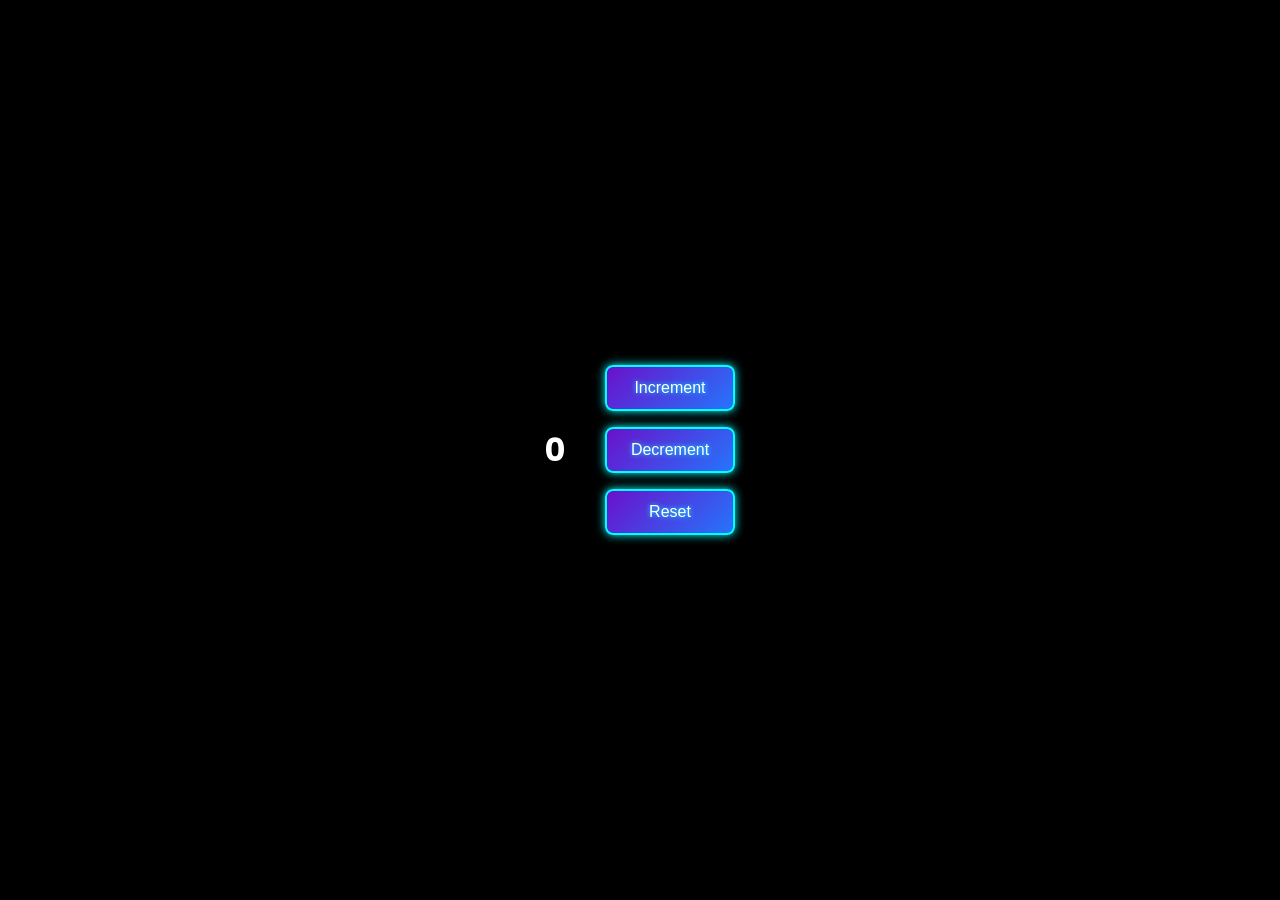
<file: project-01-CounterApp/index.html>
<!DOCTYPE html>
<html lang="en">
<head>
    <meta charset="UTF-8">
    <meta name="viewport" content="width=device-width, initial-scale=1.0">
    <title>Counter App</title>
    <link rel="stylesheet" href="style.css">
    <link rel="stylesheet" type="text/css"
    href="https://cdnjs.cloudflare.com/ajax/libs/font-awesome/5.15.1/css/all.min.css">
    
    
    
</head>
<body>
   <div class="container">
    <h1 id="count">0</h1>
    <div class="btndiv">
         <button id="increment" class="btn">Increment</button>
    <button id="decrement" class="btn">Decrement</button>
    <button id="reset" class="btn">Reset</button>
    </div>
   
   </div>
</body>
<script src="script.js"></script>
</html>
</file>
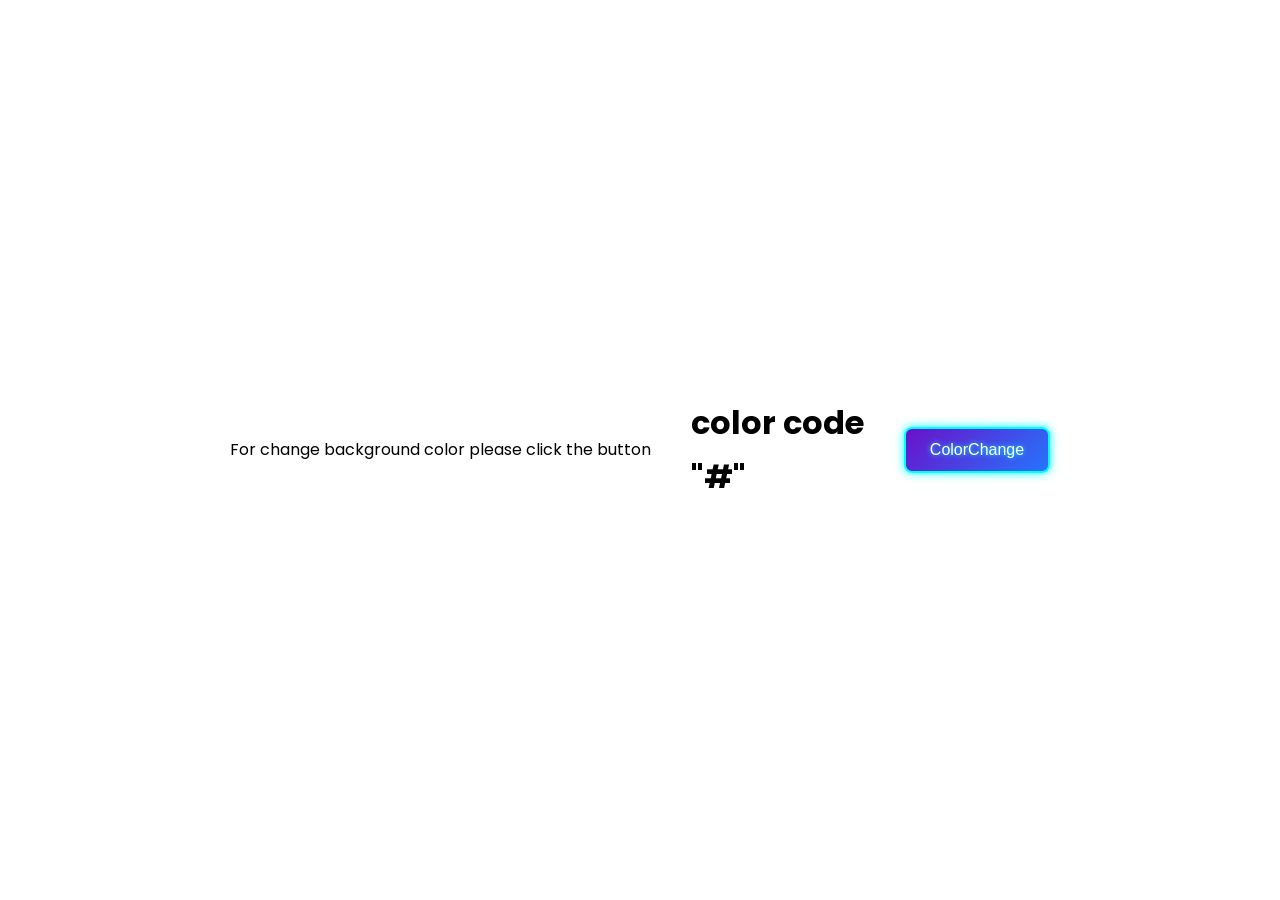
<file: project-02-BackgroundColorChanger/index.html>
<!DOCTYPE html>
<html lang="en">
<head>
    <meta charset="UTF-8">
    <meta name="viewport" content="width=device-width, initial-scale=1.0">
    <title>Bacground color changer</title>
    <link rel="stylesheet" href="style.css">
    <link rel="stylesheet" type="text/css"
    href="https://cdnjs.cloudflare.com/ajax/libs/font-awesome/5.15.1/css/all.min.css">
    
    
    
</head>
<body>
   <div class="container">
    <p id="count">For change background color please click the button</p> 
    <div>
         <h1>color code</h1>
    <h1 id="color">"#"</h1>
    </div>
   
   
    <div class="btndiv">
         <button id="change" class="btn">ColorChange</button>
    
    </div>
   
   </div>
</body>
<script src="script.js"></script>
</html>
</file>
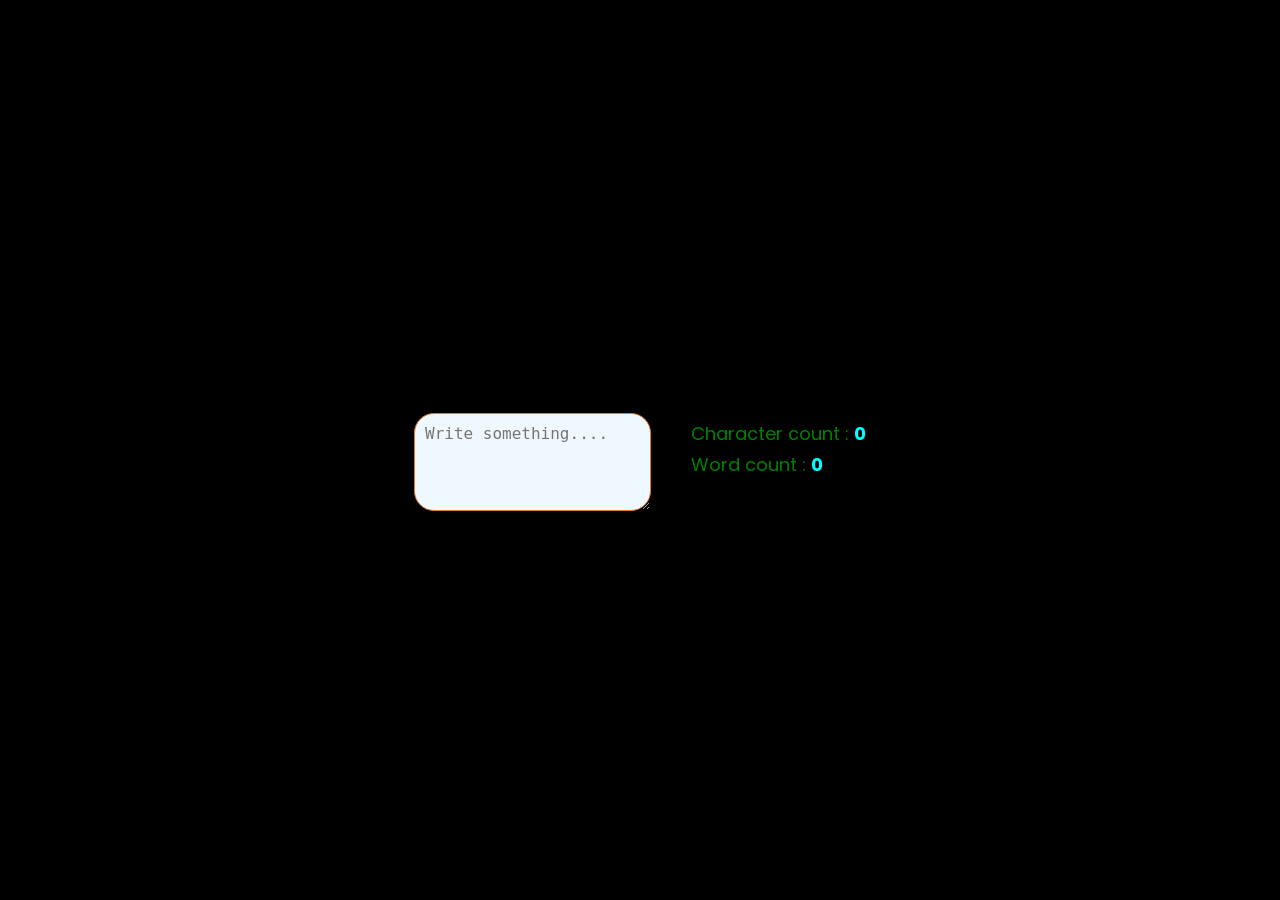
<file: project-03-CharacterCounter/index.html>
<!DOCTYPE html>
<html lang="en">
<head>
    <meta charset="UTF-8">
    <meta name="viewport" content="width=device-width, initial-scale=1.0">
    <title>Character Counter App</title>
    <link rel="stylesheet" href="style.css">
    <link rel="stylesheet" type="text/css"
    href="https://cdnjs.cloudflare.com/ajax/libs/font-awesome/5.15.1/css/all.min.css">
    
    
    
</head>
<body>
   <div class="container">
    <div>
     <h3>Character Counter</h3>
     <textarea name="text" id="text" placeholder="Write something...." rows="4"></textarea>
    </div>
   
   
    <div class="textdiv">
        <p class="para">Character count : <span class="subpara" id="character">0</span></p>
        <p class="para">Word count : <span class="subpara" id="word">0</span></p>
    
    </div>
   
   </div>
</body>
<script src="script.js"></script>
</html>
</file>
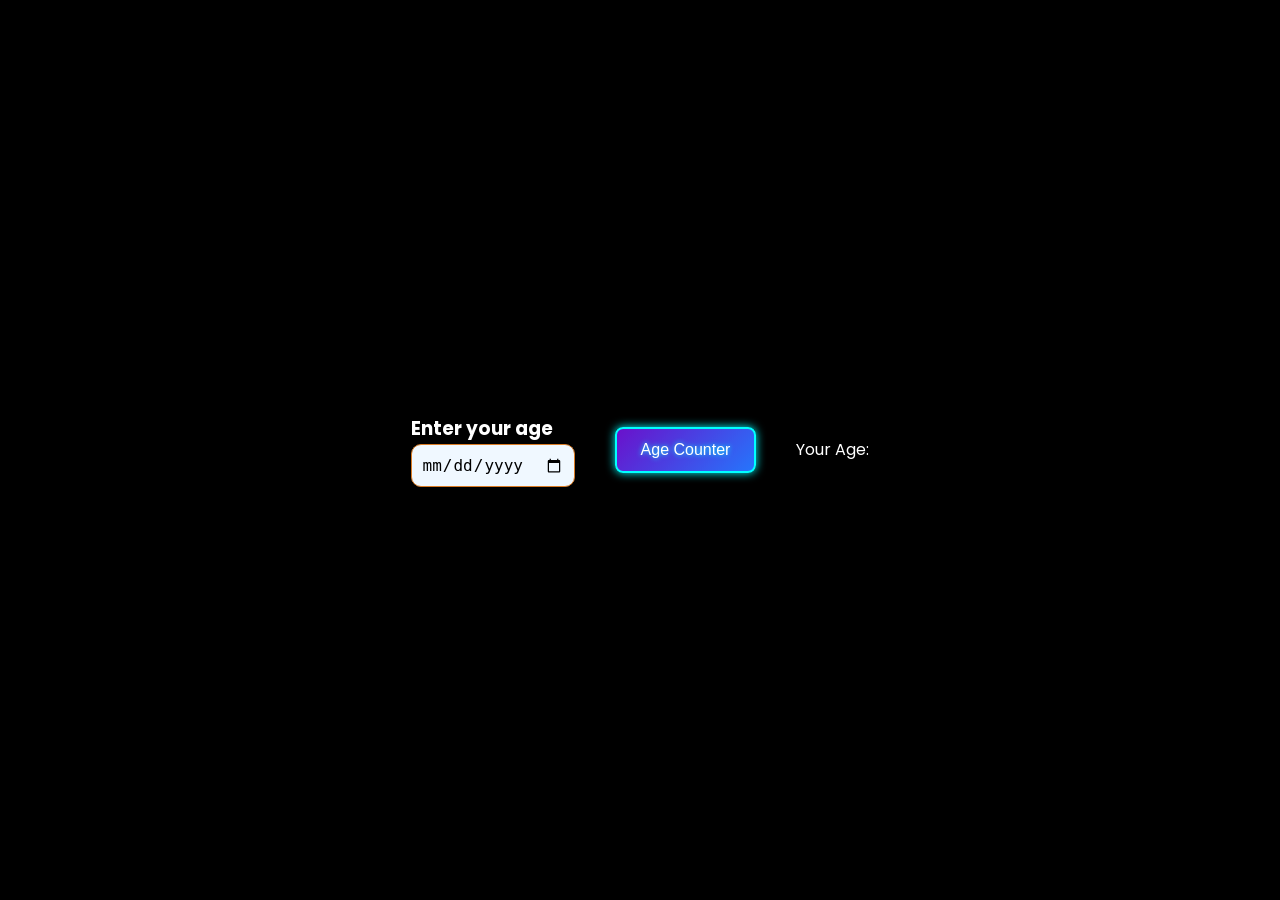
<file: project-04-AgeCalculator/index.html>
<!DOCTYPE html>
<html lang="en">
<head>
    <meta charset="UTF-8">
    <meta name="viewport" content="width=device-width, initial-scale=1.0">
    <title>Age calculator</title>
    <link rel="stylesheet" href="style.css">
    <link rel="stylesheet" type="text/css"
    href="https://cdnjs.cloudflare.com/ajax/libs/font-awesome/5.15.1/css/all.min.css">
    
    
    
</head>
<body>
   <div class="container">
    <div>
     <h3>Enter your age</h3>
    <input type="date" id="dob" class="text">
    </div>
    <button class="btn">Age Counter</button>
   
   
    <div class="">
        <p>Your Age: <span id="age"></span> </p>
        
    </div>
   
   </div>
</body>
<script src="script.js"></script>
</html>
</file>
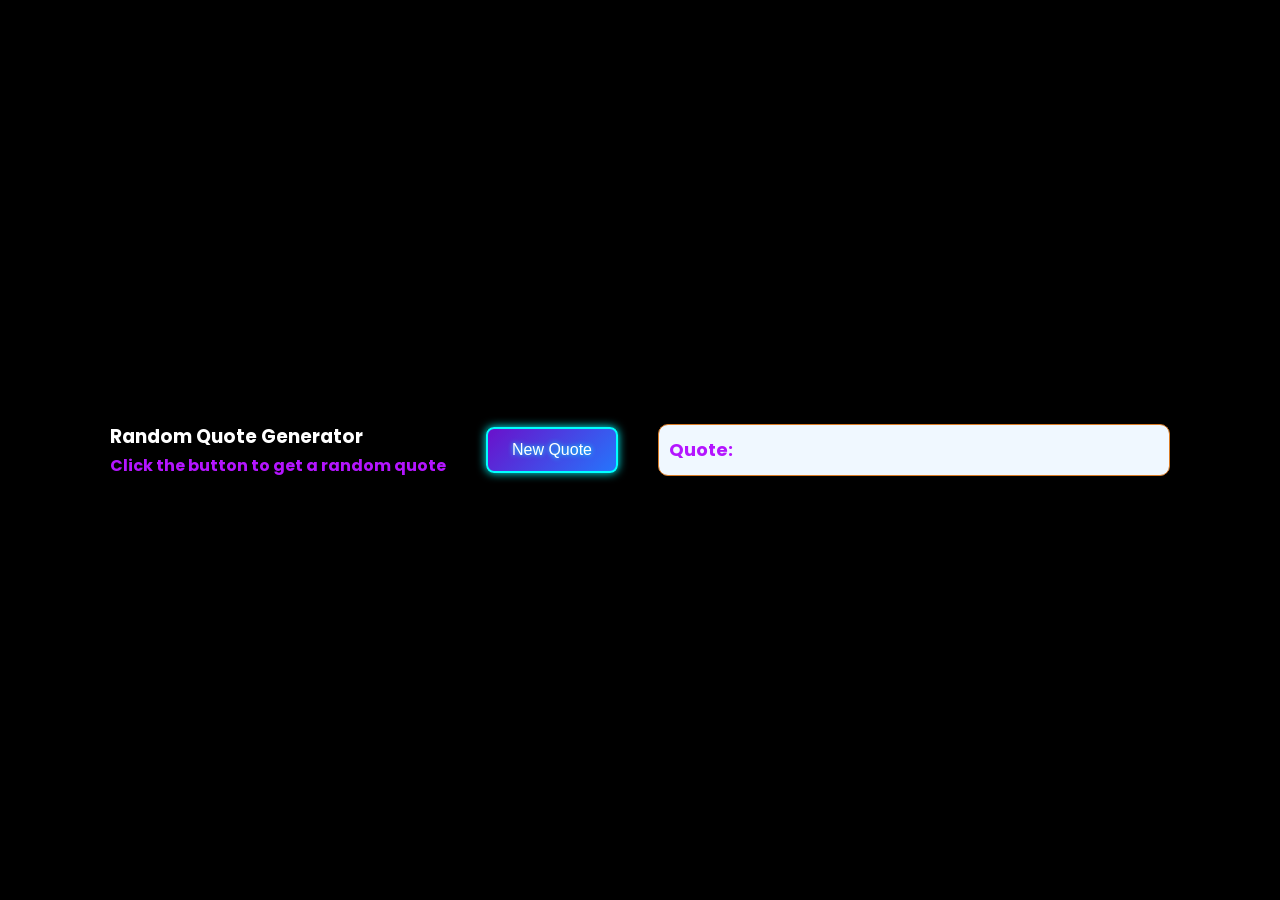
<file: project-05-RandomQuote/index.html>
<!DOCTYPE html>
<html lang="en">
<head>
    <meta charset="UTF-8">
    <meta name="viewport" content="width=device-width, initial-scale=1.0">
    <title>Random Quote Gemerator</title>
    <link rel="stylesheet" href="style.css">
    <link rel="stylesheet" type="text/css"
    href="https://cdnjs.cloudflare.com/ajax/libs/font-awesome/5.15.1/css/all.min.css">
    
    
    
</head>
<body>
   <div class="container">
    <div>
     <h3>Random Quote Generator</h3>
     <p class="para">Click the button to get a random quote</p>
    </div>
    <button class="btn">New Quote</button>
   
   
    <div class="quote">
        <p class="para">Quote: <span id="quote"></span> </p>
        
    </div>
   
   </div>
</body>
<script src="script.js"></script>
</html>
</file>
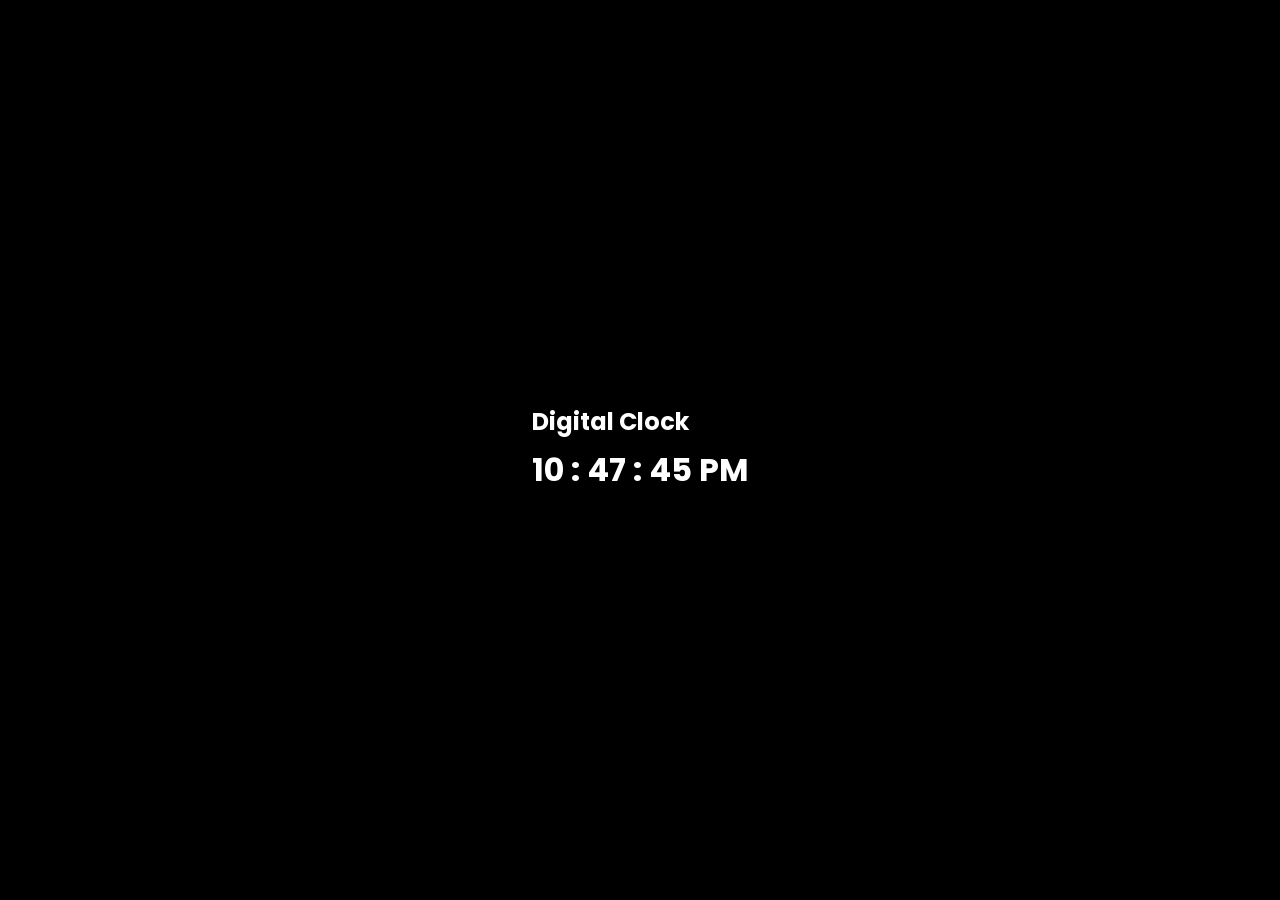
<file: project-06-DigitalClock/index.html>
<!DOCTYPE html>
<html lang="en">
<head>
    <meta charset="UTF-8">
    <meta name="viewport" content="width=device-width, initial-scale=1.0">
    <title>Digital Clock</title>
    <link rel="stylesheet" href="style.css">
    <link rel="stylesheet" type="text/css"
    href="https://cdnjs.cloudflare.com/ajax/libs/font-awesome/5.15.1/css/all.min.css">
    
    
    
</head>
<body>
   <div class="container">
    <div>
     <h2>Digital Clock</h2>
     <h1 id="clock">00:00:00 AM</h1>
    </div>
   
   </div>
</body>
<script src="script.js"></script>
</html>
</file>
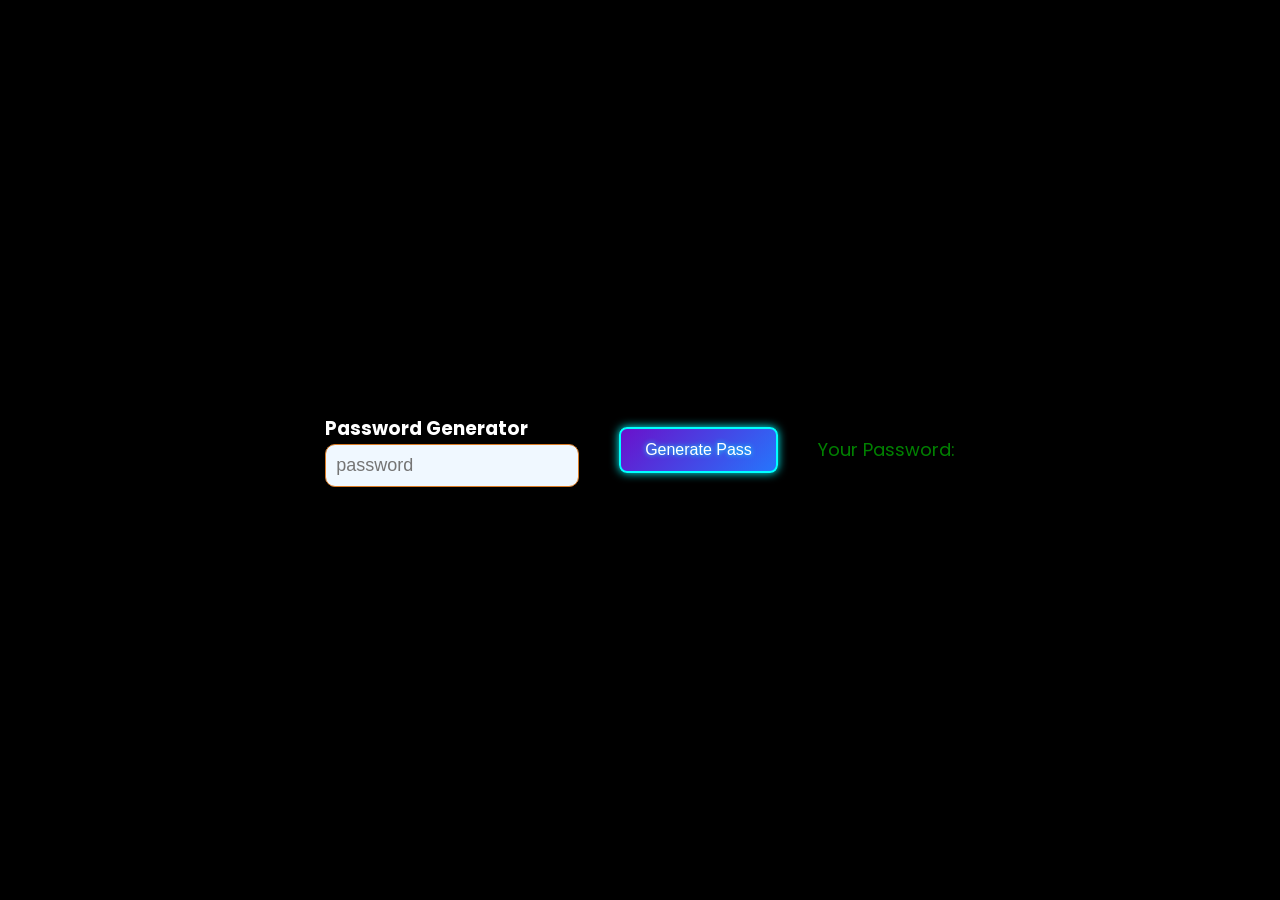
<file: project-07-PasswordGenerator/index.html>
<!DOCTYPE html>
<html lang="en">
<head>
    <meta charset="UTF-8">
    <meta name="viewport" content="width=device-width, initial-scale=1.0">
    <title>Password Generator App</title>
    <link rel="stylesheet" href="style.css">
    <link rel="stylesheet" type="text/css"
    href="https://cdnjs.cloudflare.com/ajax/libs/font-awesome/5.15.1/css/all.min.css">
    
    
    
</head>
<body>
   <div class="container">
    <div>
     <h3>Password Generator</h3>
    <input type="text" id="password" class="text" placeholder="password">
    </div>
    <button class="btn">Generate Pass</button>
   
   
    <div class="">
        <p class="para">Your Password: <span class="subpara" id="pass"></span> </p>
        
    </div>
   
   </div>
</body>
<script src="script.js"></script>
</html>
</file>
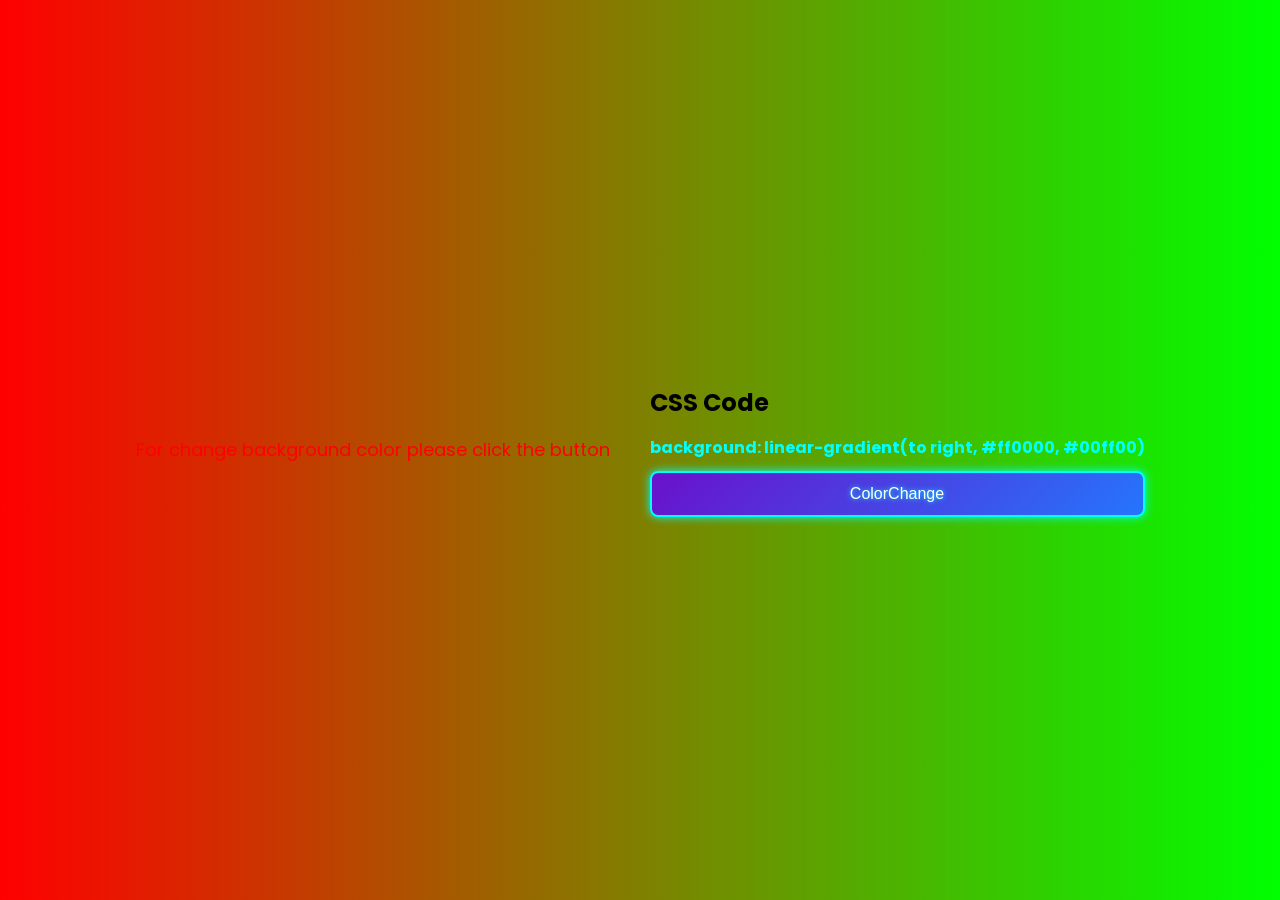
<file: project-08-GradientBackgroundGenerator/index.html>
<!DOCTYPE html>
<html lang="en">
<head>
    <meta charset="UTF-8">
    <meta name="viewport" content="width=device-width, initial-scale=1.0">
    <title>Gradient background generator</title>
    <link rel="stylesheet" href="style.css">
    <link rel="stylesheet" type="text/css"
    href="https://cdnjs.cloudflare.com/ajax/libs/font-awesome/5.15.1/css/all.min.css">
    
    
    
</head>
<body>
   <div class="container">
    <p class="para" id="count">For change background color please click the button</p> 
    <div class="cssdiv">
     <h2 >CSS Code</h2>
       <span class="subpara" id="cssstyle">background: linear-gradient(to right, #ff0000, #00ff00)</span>
    <div class="btndiv">
         <button id="change" class="btn">ColorChange</button>
    
    </div>
    </div>

    
   
   </div>
</body>
<script src="script.js"></script>
</html>
</file>
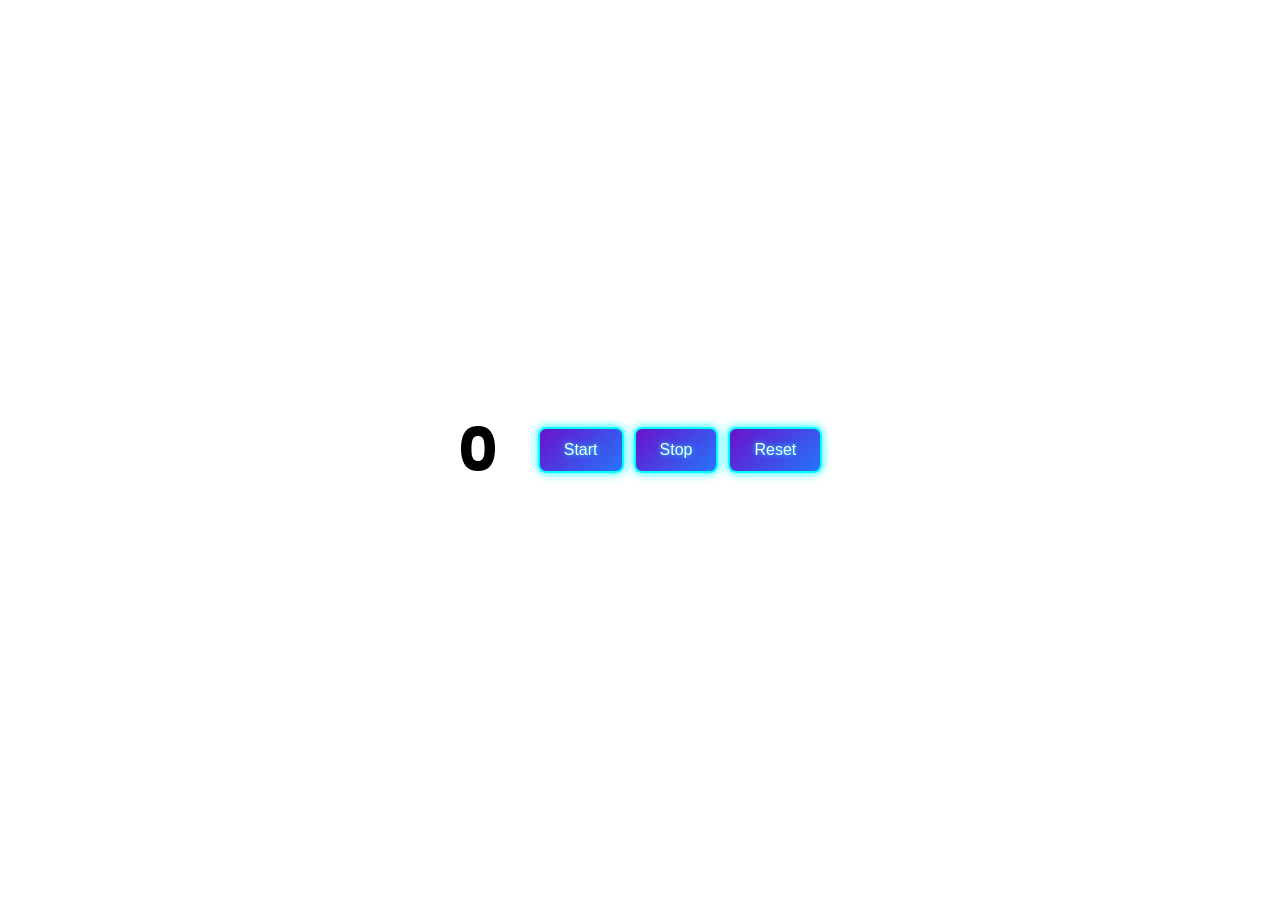
<file: project-09-Stopwatch/index.html>
<!DOCTYPE html>
<html lang="en">
<head>
    <meta charset="UTF-8">
    <meta name="viewport" content="width=device-width, initial-scale=1.0">
    <title>Stop watch </title>
    <link rel="stylesheet" href="style.css">
    <link rel="stylesheet" type="text/css"
    href="https://cdnjs.cloudflare.com/ajax/libs/font-awesome/5.15.1/css/all.min.css">
    
    
    
</head>
<body>
    <div class="container">
          <h1 id="display">0</h1>

<div class="buttons">
    <button class="btn" id="start">Start</button>
    <button class="btn" id="stop">Stop</button>
    <button class="btn" id="reset">Reset</button>
</div>
    </div>

</body>
<script src="script.js"></script>
</html>
</file>
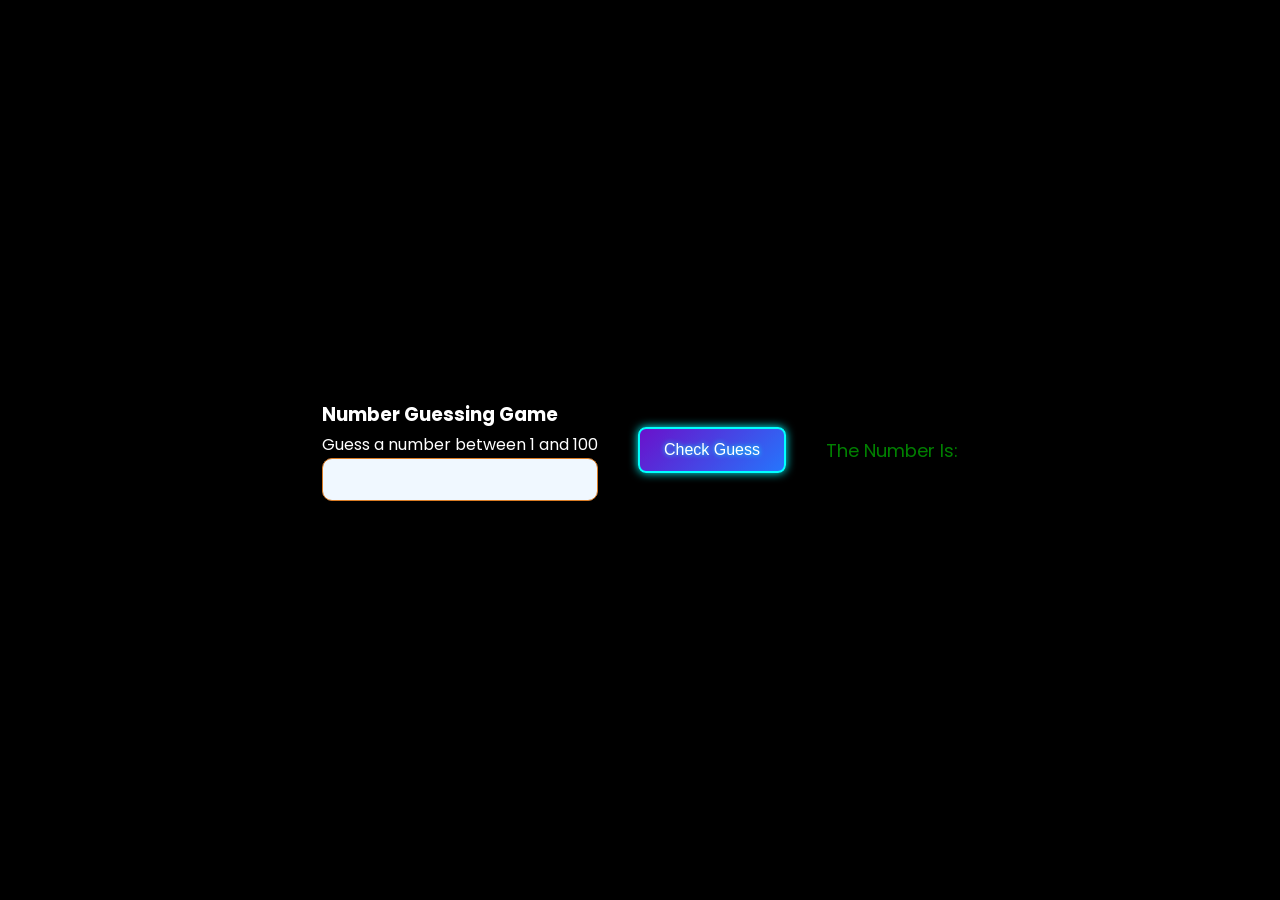
<file: project-10-NumberGuessingGame/index.html>
<!DOCTYPE html>
<html lang="en">
<head>
    <meta charset="UTF-8">
    <meta name="viewport" content="width=device-width, initial-scale=1.0">
    <title>Number guessing game</title>
    <link rel="stylesheet" href="style.css">
    <link rel="stylesheet" type="text/css"
    href="https://cdnjs.cloudflare.com/ajax/libs/font-awesome/5.15.1/css/all.min.css">
    
    
    
</head>
<body>
   <div class="container">
    <div>
     <h3>Number Guessing Game</h3>
     <p>Guess a number between 1 and 100</p>
    <input type="number" id="number" class="num">
    </div>
    <button class="btn">Check Guess</button>
   
   
    <div class="">
        <p class="para">The Number Is: <span class="subpara" id="result"></span> </p>
        
    </div>
   
   </div>
</body>
<script src="script.js"></script>
</html>
</file>
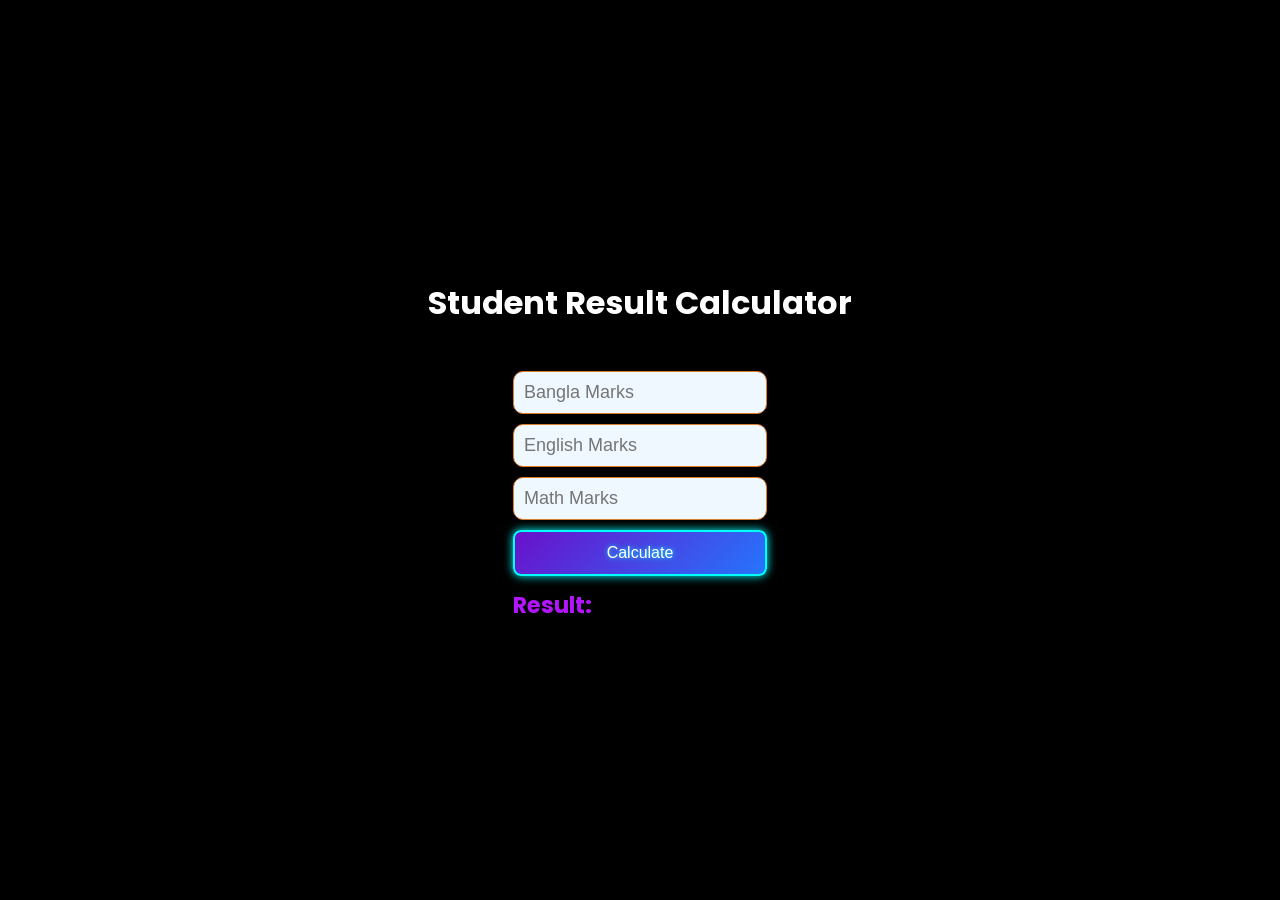
<file: project-11-StudentResultCalculator/index.html>
<!DOCTYPE html>
<html lang="en">
<head>
    <meta charset="UTF-8">
    <meta name="viewport" content="width=device-width, initial-scale=1.0">
    <title>Student result calculator</title>
    <link rel="stylesheet" href="style.css">
    <link rel="stylesheet" type="text/css"
    href="https://cdnjs.cloudflare.com/ajax/libs/font-awesome/5.15.1/css/all.min.css">
    
    
    
</head>
<body>
   <div class="container">
    <h1>Student Result Calculator</h1>
    <div class="inputdiv">
    <input class="input" type="number" id="bangla" placeholder="Bangla Marks">
    <input class="input" type="number" id="english" placeholder="English Marks">
    <input class="input" type="number" id="math" placeholder="Math Marks">

    <button class="btn" >Calculate</button>

    <div class="resultdiv" >
        <h3 >Result: <span id="result"></span></h3>
    </div>
   
   </div>
</body>
<script src="script.js"></script>
</html>
</file>
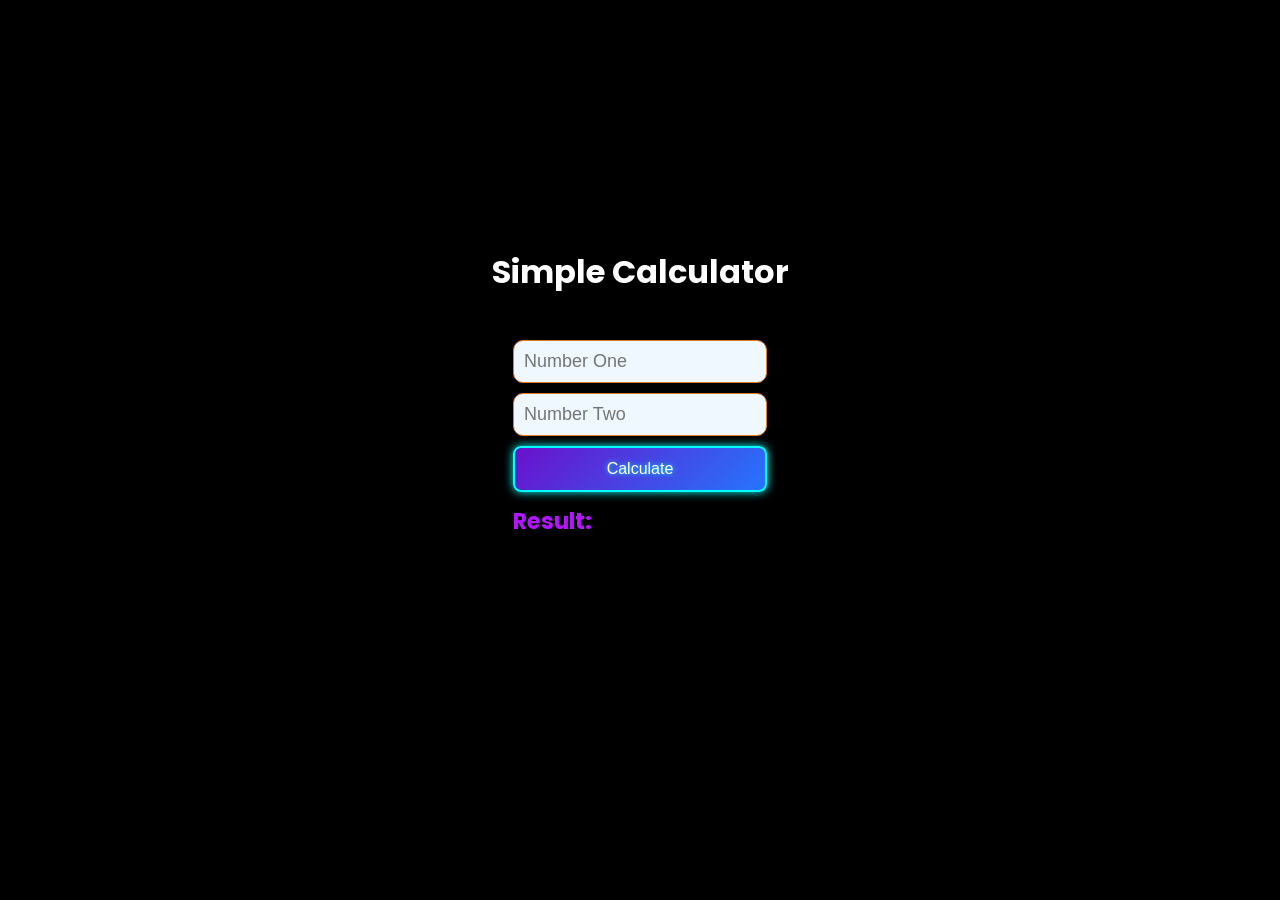
<file: project-12-SimpleCalculator/index.html>
<!DOCTYPE html>
<html lang="en">
<head>
    <meta charset="UTF-8">
    <meta name="viewport" content="width=device-width, initial-scale=1.0">
    <title>Simple calculator</title>
    <link rel="stylesheet" href="style.css">
    <link rel="stylesheet" type="text/css"
    href="https://cdnjs.cloudflare.com/ajax/libs/font-awesome/5.15.1/css/all.min.css">
    
    
    
</head>
<body>
   <div class="container">
    <h1>Simple Calculator</h1>
    <div class="inputdiv">
    <input class="input" type="number" id="number1" placeholder="Number One">
    <input class="input" type="number" id="number2" placeholder="Number Two">
    

    <button class="btn" >Calculate</button>

    <div class="resultdiv" >
        <h3 >Result: <br>
            <span class="text" id="resultadd"></span><br>
            <span class="text" id="resultsub"></span><br>
            <span class="text" id="resultmul"></span><br>
            <span class="text" id="resultdivide"></span>
            
        </h3>
    </div>
   
   </div>
</body>
<script src="script.js"></script>
</html>
</file>
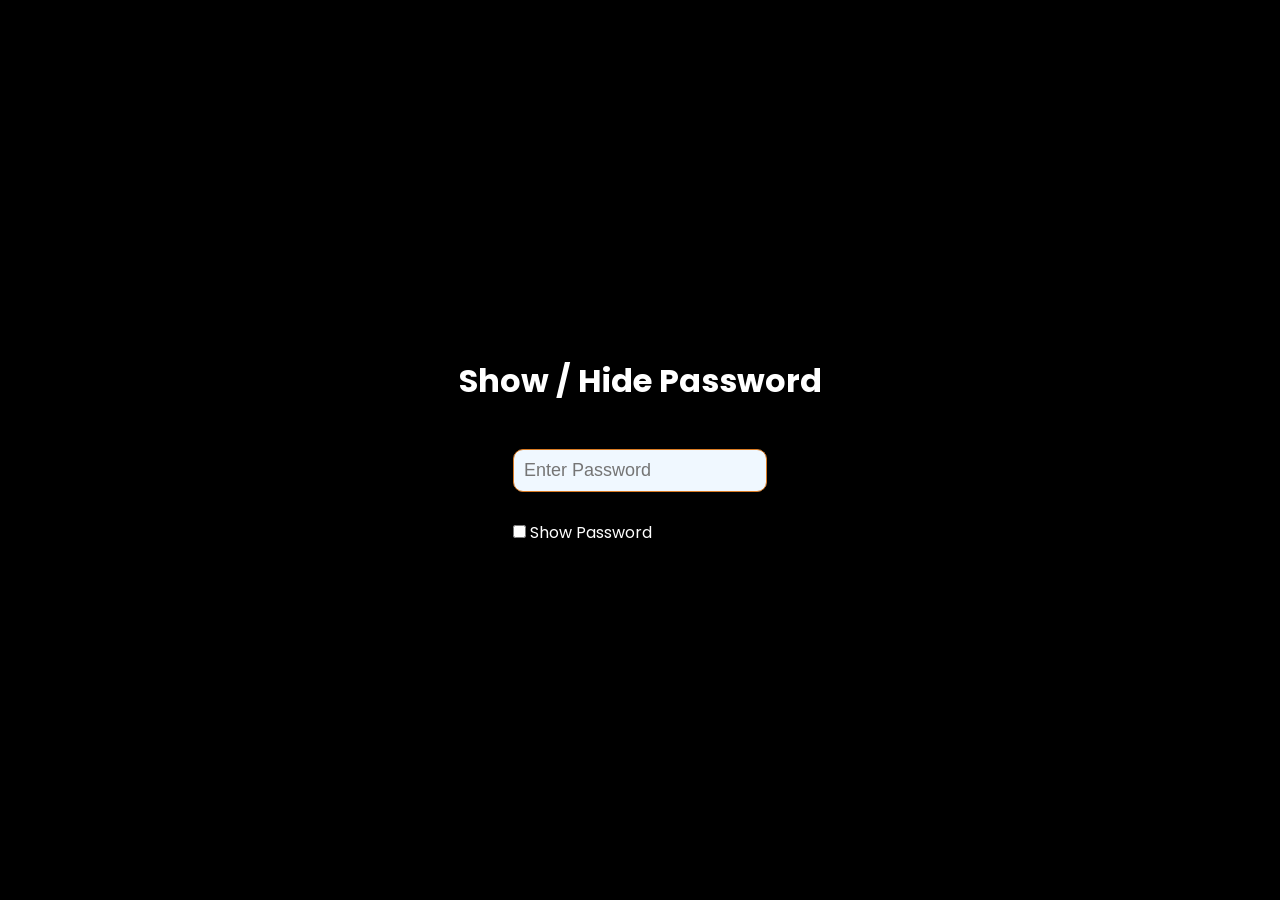
<file: project-13-ShowHidePassword/index.html>
<!DOCTYPE html>
<html lang="en">
<head>
    <meta charset="UTF-8">
    <meta name="viewport" content="width=device-width, initial-scale=1.0">
    <title>Show / Hide Password</title>
    <link rel="stylesheet" href="style.css">
    <link rel="stylesheet" type="text/css"
    href="https://cdnjs.cloudflare.com/ajax/libs/font-awesome/5.15.1/css/all.min.css">
    
    
    
</head>
<body>
   <div class="container">
      <h1>Show / Hide Password</h1>
      <div>
        <input type="password" id="password" placeholder="Enter Password" class="input">
    <br><br>

    <label>
        <input type="checkbox" id="showPassword">
        Show Password
    </label>
        
      </div>

    
   
   </div>
</body>
<script src="script.js"></script>
</html>
</file>
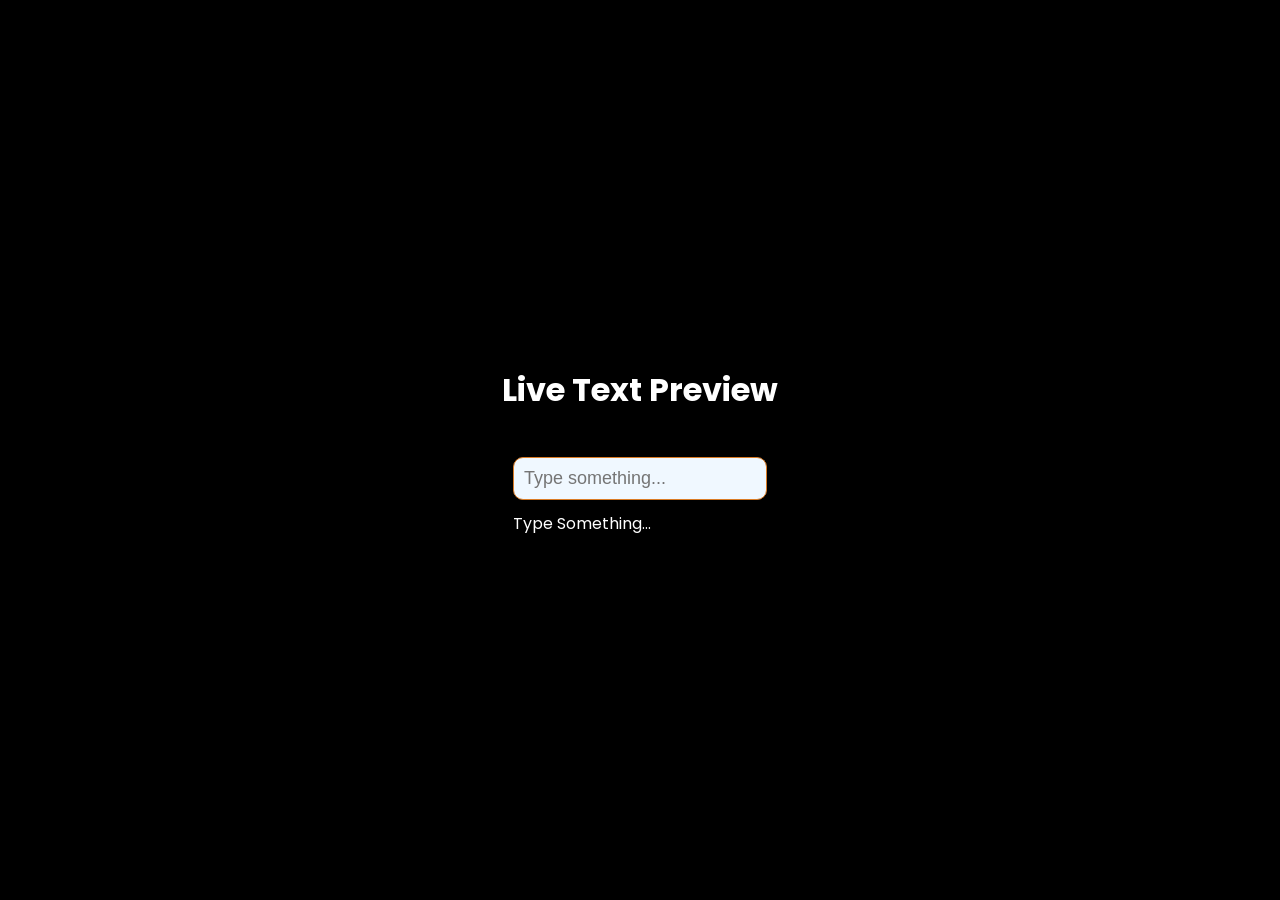
<file: project-14-LiveTextPreview/index.html>
<!DOCTYPE html>
<html lang="en">
<head>
    <meta charset="UTF-8">
    <meta name="viewport" content="width=device-width, initial-scale=1.0">
    <title>Live text preview</title>
    <link rel="stylesheet" href="style.css">
    <link rel="stylesheet" type="text/css"
    href="https://cdnjs.cloudflare.com/ajax/libs/font-awesome/5.15.1/css/all.min.css">
    
    
    
</head>
<body>
   <div class="container">
          <h1>Live Text Preview</h1>
<div class="inputdiv">
     <input
        type="text"
        id="textInput"
        placeholder="Type something..."
        class="input"
    >

    <div id="preview">Type Something...</div>
</div>
   

    
   
   </div>
</body>
<script src="script.js"></script>
</html>
</file>
<file: project-01-CounterApp/style.css>
@import url("https://fonts.googleapis.com/css2?family=Poppins:wght@300;400;500&display=swap");

* {
  margin: 0;
  padding: 0;
  border: 0;
  outline: 0;
  box-sizing: border-box;
  list-style: none;
  text-decoration: none;
}



html {
  scroll-behavior: smooth;
}

::-webkit-scrollbar {
  display: none;
}

body {
  font-family: "Poppins", sans-serif;
  background-color: black;
  color: white;
  line-height: 1.7;
}





.container{
    display: flex;
    justify-content: center;
    align-items: center;
    height: 100vh;
    gap: 40px;
}


.btn {
  background: linear-gradient(135deg, #6a11cb , #2575fc);
  color: white;
  padding: 12px 24px;
  border-radius: 8px;
  cursor: pointer;
  border: none;
  transition: 0.53;
  border: 2px solid #0ff;
  box-shadow: 0 0 10px #0ff;
  text-shadow: 0 0 5px #0ff;
  font-size: 16px;
}

.btn:hover {
  box-shadow: 0 0 15px rgba(101, 126, 255, 0.7);
  scale: 1.05 ;
  animation-duration: 5s;
}

.btndiv{
    display: flex;
    gap: 16px;
    flex-direction: column;
}
</file>
<file: project-02-BackgroundColorChanger/style.css>
@import url("https://fonts.googleapis.com/css2?family=Poppins:wght@300;400;500&display=swap");

* {
  margin: 0;
  padding: 0;
  border: 0;
  outline: 0;
  box-sizing: border-box;
  list-style: none;
  text-decoration: none;
}



html {
  scroll-behavior: smooth;
}

::-webkit-scrollbar {
  display: none;
}

body {
  font-family: "Poppins", sans-serif;
  
  color: black;
  line-height: 1.7;
}





.container{
    display: flex;
    justify-content: center;
    align-items: center;
    height: 100vh;
    gap: 40px;
}



.btn {
  background: linear-gradient(135deg, #6a11cb , #2575fc);
  color: white;
  padding: 12px 24px;
  border-radius: 8px;
  cursor: pointer;
  border: none;
  transition: 0.53;
  border: 2px solid #0ff;
  box-shadow: 0 0 10px #0ff;
  text-shadow: 0 0 5px #0ff;
  font-size: 16px;
}

.btn:hover {
  box-shadow: 0 0 15px rgba(101, 126, 255, 0.7);
  scale: 1.05 ;
  animation-duration: 5s;
}


.btndiv{
    display: flex;
    gap: 16px;
    flex-direction: column;
}
</file>
<file: project-03-CharacterCounter/style.css>
@import url("https://fonts.googleapis.com/css2?family=Poppins:wght@300;400;500&display=swap");

* {
  margin: 0;
  padding: 0;
  border: 0;
  outline: 0;
  box-sizing: border-box;
  list-style: none;
  text-decoration: none;
}



html {
  scroll-behavior: smooth;
}

::-webkit-scrollbar {
  display: none;
}

body {
  font-family: "Poppins", sans-serif;
  
  color: black;
  line-height: 1.7;
  background-color: black;
}





.container{
    display: flex;
    justify-content: center;
    align-items: center;
    height: 100vh;
    gap: 40px;
}


#text{
  width: 100%;
  background-color:aliceblue;
  border: 1px solid #da7c25;
  border-radius: 20px;
  color: black;
  padding: 10px;
  font-size: large;
}
.para{
  font-size: large;
  color: green
  
}
.subpara{
  color: aqua;
  font-weight: bold;
}
</file>
<file: project-04-AgeCalculator/style.css>
@import url("https://fonts.googleapis.com/css2?family=Poppins:wght@300;400;500&display=swap");

* {
  margin: 0;
  padding: 0;
  border: 0;
  outline: 0;
  box-sizing: border-box;
  list-style: none;
  text-decoration: none;
}



html {
  scroll-behavior: smooth;
}

::-webkit-scrollbar {
  display: none;
}

body {
  font-family: "Poppins", sans-serif;
  
  color: white;
  line-height: 1.7;
  background-color: black;
}





.container{
    display: flex;
    justify-content: center;
    align-items: center;
    height: 100vh;
    gap: 40px;
}



.btn {
  background: linear-gradient(135deg, #6a11cb , #2575fc);
  color: white;
  padding: 12px 24px;
  border-radius: 8px;
  cursor: pointer;
  border: none;
  transition: 0.53;
  border: 2px solid #0ff;
  box-shadow: 0 0 10px #0ff;
  text-shadow: 0 0 5px #0ff;
  font-size: 16px;
}

.btn:hover {
  box-shadow: 0 0 15px rgba(101, 126, 255, 0.7);
  scale: 1.05 ;
  animation-duration: 5s;
}


.text{
  width: 100%;
  background-color:aliceblue;
  border: 1px solid #da7c25;
  border-radius: 10px;
  color: black;
  padding: 10px;
  font-size: large;
  cursor: pointer;
}
</file>
<file: project-05-RandomQuote/style.css>
@import url("https://fonts.googleapis.com/css2?family=Poppins:wght@300;400;500&display=swap");

* {
  margin: 0;
  padding: 0;
  border: 0;
  outline: 0;
  box-sizing: border-box;
  list-style: none;
  text-decoration: none;
}



html {
  scroll-behavior: smooth;
}

::-webkit-scrollbar {
  display: none;
}

body {
  font-family: "Poppins", sans-serif;
  background-color: black;
  color:white;
  line-height: 1.7;
}





.container{
    display: flex;
    justify-content: center;
    align-items: center;
    height: 100vh;
    gap: 40px;
}



.btn {
  background: linear-gradient(135deg, #6a11cb , #2575fc);
  color: white;
  padding: 12px 24px;
  border-radius: 8px;
  cursor: pointer;
  border: none;
  transition: 0.53;
  border: 2px solid #0ff;
  box-shadow: 0 0 10px #0ff;
  text-shadow: 0 0 5px #0ff;
  font-size: 16px;
}

.btn:hover {
  box-shadow: 0 0 15px rgba(101, 126, 255, 0.7);
  scale: 1.05 ;
  animation-duration: 5s;
}


.quote{
  width: 40%;
  background-color:aliceblue;
  border: 1px solid #da7c25;
  border-radius: 10px;
  color: black;
  padding: 10px;
  font-size: large;
  cursor: pointer;
}

.para{
  color: #b415ff;
  font-weight: bold;
}
#quote{
  color: black;
  font-weight:lighter ;
}
</file>
<file: project-06-DigitalClock/style.css>
@import url("https://fonts.googleapis.com/css2?family=Poppins:wght@300;400;500&display=swap");

* {
  margin: 0;
  padding: 0;
  border: 0;
  outline: 0;
  box-sizing: border-box;
  list-style: none;
  text-decoration: none;
}



html {
  scroll-behavior: smooth;
}

::-webkit-scrollbar {
  display: none;
}

body {
  font-family: "Poppins", sans-serif;
  background-color: black;
  color:white;
  line-height: 1.7;
}





.container{
    display: flex;
    justify-content: center;
    align-items: center;
    height: 100vh;
    gap: 40px;
}
</file>
<file: project-07-PasswordGenerator/style.css>
@import url("https://fonts.googleapis.com/css2?family=Poppins:wght@300;400;500&display=swap");

* {
  margin: 0;
  padding: 0;
  border: 0;
  outline: 0;
  box-sizing: border-box;
  list-style: none;
  text-decoration: none;
}



html {
  scroll-behavior: smooth;
}

::-webkit-scrollbar {
  display: none;
}

body {
  font-family: "Poppins", sans-serif;
  
  color: white;
  line-height: 1.7;
  background-color: black;
}





.container{
    display: flex;
    justify-content: center;
    align-items: center;
    height: 100vh;
    gap: 40px;
}



.btn {
  background: linear-gradient(135deg, #6a11cb , #2575fc);
  color: white;
  padding: 12px 24px;
  border-radius: 8px;
  cursor: pointer;
  border: none;
  transition: 0.53;
  border: 2px solid #0ff;
  box-shadow: 0 0 10px #0ff;
  text-shadow: 0 0 5px #0ff;
  font-size: 16px;
}

.btn:hover {
  box-shadow: 0 0 15px rgba(101, 126, 255, 0.7);
  scale: 1.05 ;
  animation-duration: 5s;
}


.text{
  width: 100%;
  background-color:aliceblue;
  border: 1px solid #da7c25;
  border-radius: 10px;
  color: black;
  padding: 10px;
  font-size: large;
  cursor: pointer;
}
.para{
  font-size: large;
  color: green
  
}
.subpara{
  color: aqua;
  font-weight: bold;
}
</file>
<file: project-08-GradientBackgroundGenerator/style.css>
@import url("https://fonts.googleapis.com/css2?family=Poppins:wght@300;400;500&display=swap");

* {
  margin: 0;
  padding: 0;
  border: 0;
  outline: 0;
  box-sizing: border-box;
  list-style: none;
  text-decoration: none;
}



html {
  scroll-behavior: smooth;
}

::-webkit-scrollbar {
  display: none;
}

body {
  font-family: "Poppins", sans-serif;
  
  color: black;
  line-height: 1.7;
  background: linear-gradient(to right, #ff0000, #00ff00)
}





.container{
    display: flex;
    justify-content: center;
    align-items: center;
    height: 100vh;
    gap: 40px;
}


.btn {
  background: linear-gradient(135deg, #6a11cb , #2575fc);
  color: white;
  padding: 12px 24px;
  border-radius: 8px;
  cursor: pointer;
  border: none;
  transition: 0.53;
  border: 2px solid #0ff;
  box-shadow: 0 0 10px #0ff;
  text-shadow: 0 0 5px #0ff;
  font-size: 16px;
}

.btn:hover {
  box-shadow: 0 0 15px rgba(101, 126, 255, 0.7);
  scale: 1.05 ;
  animation-duration: 5s;
}


.text{
  width: 100%;
  background-color:aliceblue;
  border: 1px solid #da7c25;
  border-radius: 10px;
  color: black;
  padding: 10px;
  font-size: large;
  cursor: pointer;
}
.para{
  font-size: large;
  color: red
  
}
.subpara{
  color: aqua;
  font-weight: bold;
}

.btndiv{
    display: flex;
    gap: 16px;
    flex-direction: column;
}
.cssdiv{
  display: flex;
  flex-direction: column;
  gap: 10px;

}
</file>
<file: project-09-Stopwatch/style.css>
@import url("https://fonts.googleapis.com/css2?family=Poppins:wght@300;400;500&display=swap");

* {
  margin: 0;
  padding: 0;
  border: 0;
  outline: 0;
  box-sizing: border-box;
  list-style: none;
  text-decoration: none;
}



html {
  scroll-behavior: smooth;
}

::-webkit-scrollbar {
  display: none;
}

body {
  font-family: "Poppins", sans-serif;
  
  color: black;
  line-height: 1.7;
  
}





.container{
    display: flex;
    justify-content: center;
    align-items: center;
    height: 100vh;
    gap: 40px;
}


.btn {
  background: linear-gradient(135deg, #6a11cb , #2575fc);
  color: white;
  padding: 12px 24px;
  border-radius: 8px;
  cursor: pointer;
  border: none;
  transition: 0.53;
  border: 2px solid #0ff;
  box-shadow: 0 0 10px #0ff;
  text-shadow: 0 0 5px #0ff;
  font-size: 16px;
}

.btn:hover {
  box-shadow: 0 0 15px rgba(101, 126, 255, 0.7);
  scale: 1.05 ;
  animation-duration: 5s;
}




.btndiv{
    display: flex;
    gap: 16px;
    flex-direction: column;
}
.cssdiv{
  display: flex;
  flex-direction: column;
  gap: 10px;

}

 #display{
        font-size:60px;
        font-weight:bold;
    }

 .buttons{
        display:flex;
        gap:10px;
  }

    button{
        padding:10px 20px;
        font-size:18px;
        cursor:pointer;
    }
</file>
<file: project-10-NumberGuessingGame/style.css>
@import url("https://fonts.googleapis.com/css2?family=Poppins:wght@300;400;500&display=swap");

* {
  margin: 0;
  padding: 0;
  border: 0;
  outline: 0;
  box-sizing: border-box;
  list-style: none;
  text-decoration: none;
}



html {
  scroll-behavior: smooth;
}

::-webkit-scrollbar {
  display: none;
}

body {
  font-family: "Poppins", sans-serif;
  
  color:white;
  line-height: 1.7;
  background-color: black;
}





.container{
    display: flex;
    justify-content: center;
    align-items: center;
    height: 100vh;
    gap: 40px;
}

.btn {
  background: linear-gradient(135deg, #6a11cb , #2575fc);
  color: white;
  padding: 12px 24px;
  border-radius: 8px;
  cursor: pointer;
  border: none;
  transition: 0.53;
  border: 2px solid #0ff;
  box-shadow: 0 0 10px #0ff;
  text-shadow: 0 0 5px #0ff;
  font-size: 16px;
}

.btn:hover {
  box-shadow: 0 0 15px rgba(101, 126, 255, 0.7);
  scale: 1.05 ;
  animation-duration: 5s;
}



.para{
  font-size: large;
  color: green
  
}
.subpara{
  color: aqua;
  font-weight: bold;
}

.num{
  width: 100%;
  background-color:aliceblue;
  border: 1px solid #da7c25;
  border-radius: 10px;
  color: black;
  padding: 10px;
  font-size: large;
  cursor: pointer;
}

#result{
  font-weight: bold;
  font-size: larger;
}
</file>
<file: project-11-StudentResultCalculator/style.css>
@import url("https://fonts.googleapis.com/css2?family=Poppins:wght@300;400;500&display=swap");

* {
  margin: 0;
  padding: 0;
  border: 0;
  outline: 0;
  box-sizing: border-box;
  list-style: none;
  text-decoration: none;
}



html {
  scroll-behavior: smooth;
}

::-webkit-scrollbar {
  display: none;
}

body {
  font-family: "Poppins", sans-serif;
  background-color: black;
  
  color: white;
  line-height: 1.7;
}





.container{
    display: flex;
    justify-content: center;
    align-items: center;
    height: 100vh;
    gap: 40px;
    flex-direction: column;
}


.btn {
  background: linear-gradient(135deg, #6a11cb , #2575fc);
  color: white;
  padding: 12px 24px;
  border-radius: 8px;
  cursor: pointer;
  border: none;
  transition: 0.53;
  border: 2px solid #0ff;
  box-shadow: 0 0 10px #0ff;
  text-shadow: 0 0 5px #0ff;
  font-size: 16px;
}

.btn:hover {
  box-shadow: 0 0 15px rgba(101, 126, 255, 0.7);
  scale: 1.05 ;
  animation-duration: 5s;
}



.inputdiv{
  display: flex;
  flex-direction: column;
  gap: 10px;

}

.input{
  width: 100%;
  background-color:aliceblue;
  border: 1px solid #da7c25;
  border-radius: 10px;
  color: black;
  padding: 10px;
  font-size: large;
  cursor: pointer;
}

.resultdiv{
  font-weight: bold;
  font-size: larger;
  color: #b415ff;
}
#result{
  color: aqua;

}
</file>
<file: project-12-SimpleCalculator/style.css>
@import url("https://fonts.googleapis.com/css2?family=Poppins:wght@300;400;500&display=swap");

* {
  margin: 0;
  padding: 0;
  border: 0;
  outline: 0;
  box-sizing: border-box;
  list-style: none;
  text-decoration: none;
}



html {
  scroll-behavior: smooth;
}

::-webkit-scrollbar {
  display: none;
}

body {
  font-family: "Poppins", sans-serif;
  background-color: black;
  
  color:white;
  line-height: 1.7;
}





.container{
    display: flex;
    justify-content: center;
    align-items: center;
    height: 100vh;
    gap: 40px;
    flex-direction: column;
}


.btn {
  background: linear-gradient(135deg, #6a11cb , #2575fc);
  color: white;
  padding: 12px 24px;
  border-radius: 8px;
  cursor: pointer;
  border: none;
  transition: 0.53;
  border: 2px solid #0ff;
  box-shadow: 0 0 10px #0ff;
  text-shadow: 0 0 5px #0ff;
  font-size: 16px;
}

.btn:hover {
  box-shadow: 0 0 15px rgba(101, 126, 255, 0.7);
  scale: 1.05 ;
  animation-duration: 5s;
}
.inputdiv{
  display: flex;
  flex-direction: column;
  gap: 10px;

}

.input{
  width: 100%;
  background-color:aliceblue;
  border: 1px solid #da7c25;
  border-radius: 10px;
  color: black;
  padding: 10px;
  font-size: large;
  cursor: pointer;
}

.resultdiv{
  font-weight: bold;
  font-size: larger;
  color: #b415ff;
}
.text{
  color: white;
}
</file>
<file: project-13-ShowHidePassword/style.css>
@import url("https://fonts.googleapis.com/css2?family=Poppins:wght@300;400;500&display=swap");

* {
  margin: 0;
  padding: 0;
  border: 0;
  outline: 0;
  box-sizing: border-box;
  list-style: none;
  text-decoration: none;
}



html {
  scroll-behavior: smooth;
}

::-webkit-scrollbar {
  display: none;
}

body {
  font-family: "Poppins", sans-serif;
  background-color: black;
  
  color: white;
  line-height: 1.7;
}





.container{
    display: flex;
    justify-content: center;
    align-items: center;
    height: 100vh;
    gap: 40px;
    flex-direction: column;
}


.btn {
  background: linear-gradient(267deg, #da7c25 0.36%, #b923e1 102.06%);
  color: white;
  padding: 10px 7px;
  border-radius: 0.4rem;
  cursor: pointer;
  border: 1px solid white;
  transition: 0.5s;
}

.btn:hover {
  transform: scale(1.05);
  border-color: #b415ff;
}

.inputdiv{
  display: flex;
  flex-direction: column;
  gap: 10px;

}

.input{
  width: 100%;
  background-color:aliceblue;
  border: 1px solid #da7c25;
  border-radius: 10px;
  color: black;
  padding: 10px;
  font-size: large;
  cursor: pointer;
}

.resultdiv{
  font-weight: bold;
  font-size: larger;
  color: #b415ff;
}
.text{
  color: black;
}
</file>
<file: project-14-LiveTextPreview/style.css>
@import url("https://fonts.googleapis.com/css2?family=Poppins:wght@300;400;500&display=swap");

* {
  margin: 0;
  padding: 0;
  border: 0;
  outline: 0;
  box-sizing: border-box;
  list-style: none;
  text-decoration: none;
}



html {
  scroll-behavior: smooth;
}

::-webkit-scrollbar {
  display: none;
}

body {
  font-family: "Poppins", sans-serif;
  background-color: black;
  
  color:white;
  line-height: 1.7;
}





.container{
    display: flex;
    justify-content: center;
    align-items: center;
    height: 100vh;
    gap: 40px;
    flex-direction: column;
}




.inputdiv{
  display: flex;
  flex-direction: column;
  gap: 10px;

}

.input{
  width: 100%;
  background-color:aliceblue;
  border: 1px solid #da7c25;
  border-radius: 10px;
  color: black;
  padding: 10px;
  font-size: large;
  cursor: pointer;
}
</file>
